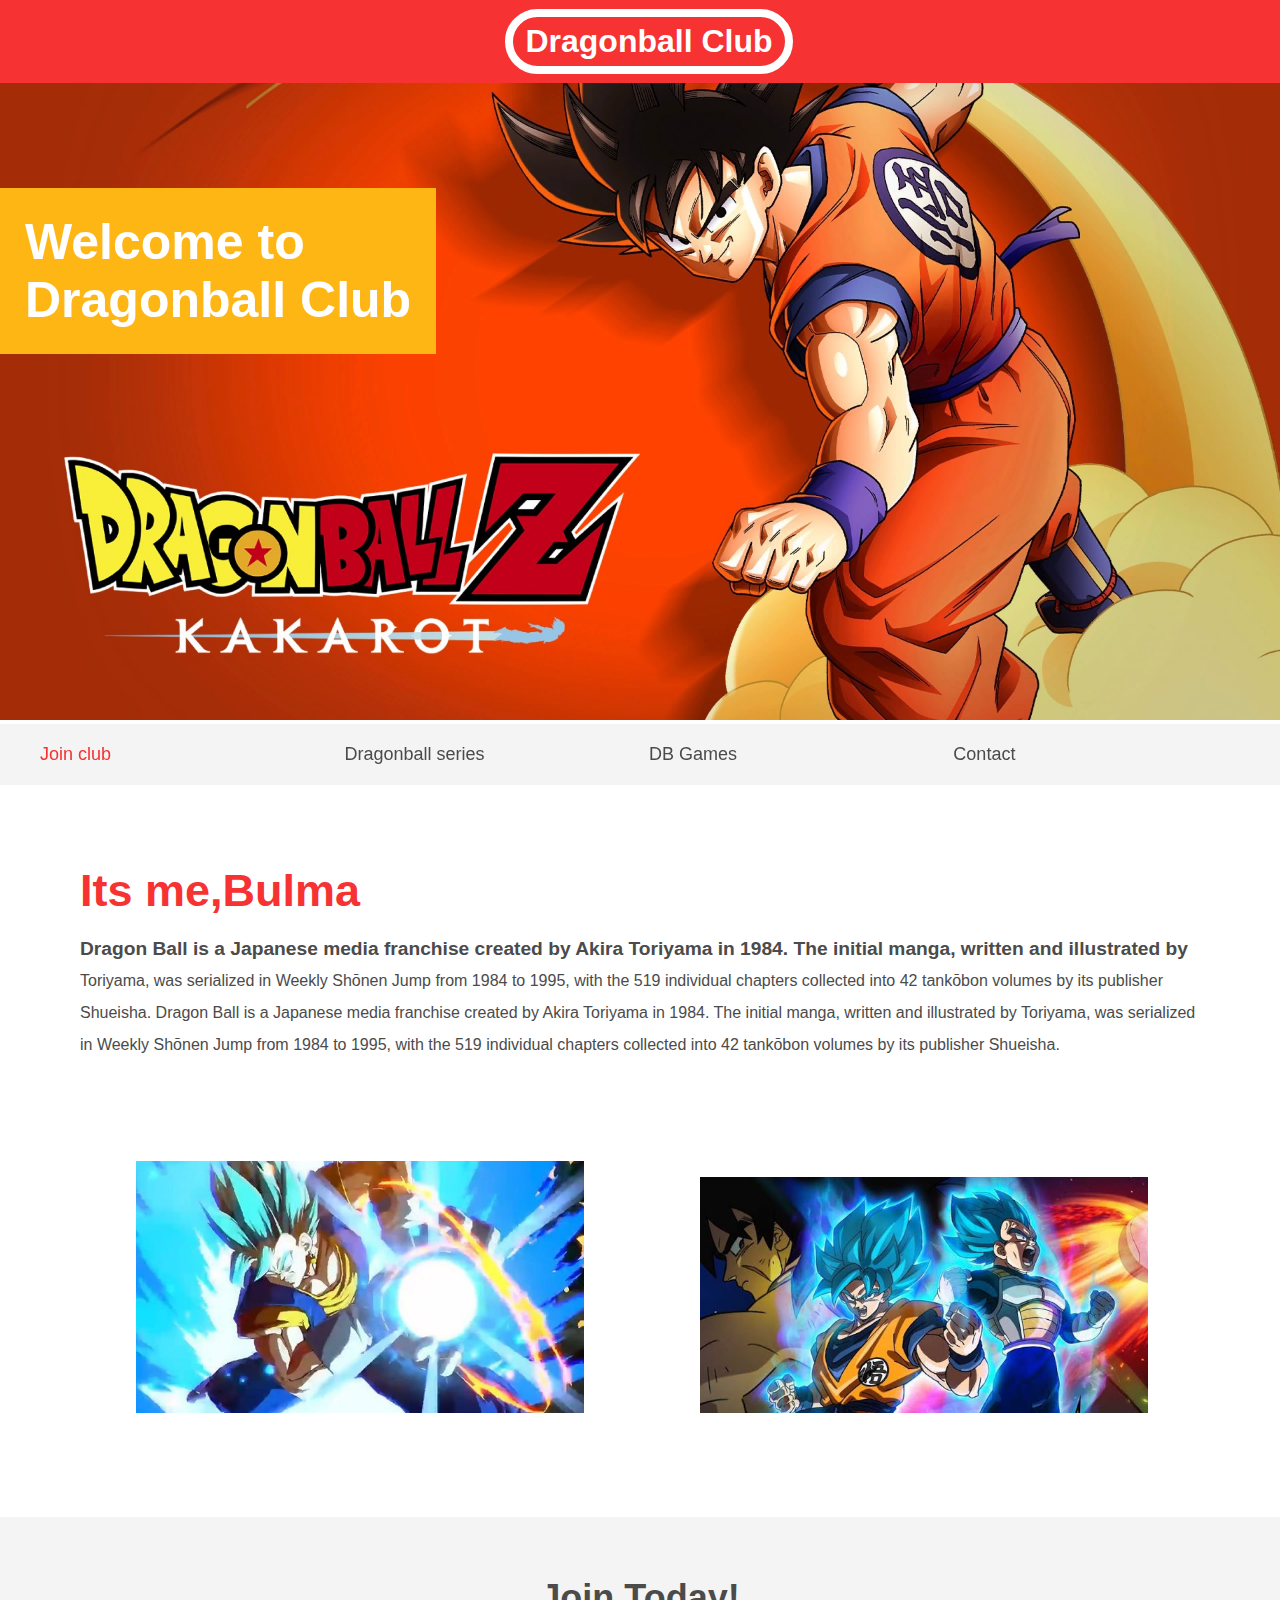
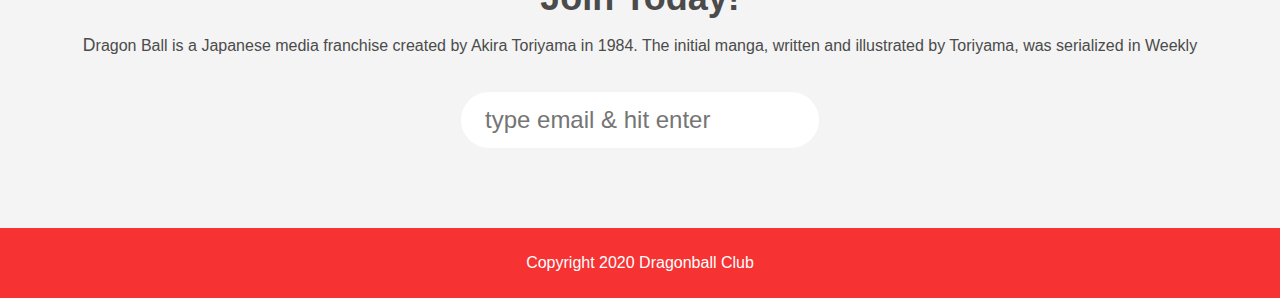
<file: index.html>
<!DOCTYPE html>
<html>
<head>
    <meta name="viewport" content="width=device-width, initial-scale=1.0">
    <link rel="stylesheet" href="style.css">
    
 <title>DRAGON BALL CLUB</title>

</head>
<body>
    <header>
        <h1>Dragonball Club</h1>
    </header>
    <section class="banner">
        <img src="img/nimbusGoku.jpg" alt="welcome to the dragonball club">
        <div class="welcome">
            <h2>  Welcome to <br><span>Dragonball Club</span></h2>
             
        </div>
    </section>
    <nav class="main-nav">
        <ul>
            <li><a href="/join.html" class="join">Join club </a></li>
            <li><a href="/news.html"> Dragonball series </a></li>
            <li><a href="/games.html"> DB Games</a></li>
            <li><a href="/contact.html">Contact</a></li>
        </ul>

    </nav>
    <main>
        <article>
            <h2>Its me,Bulma</h2>
            <p>Dragon Ball is a Japanese media franchise created by Akira Toriyama in 1984.
                The initial manga, written and illustrated by Toriyama, was serialized in Weekly 
                Shōnen Jump from 1984 to 1995, with the 519 individual chapters collected into 42 
                tankōbon volumes by its publisher Shueisha.
                Dragon Ball is a Japanese media franchise created by Akira Toriyama in 1984.
                The initial manga, written and illustrated by Toriyama, was serialized in Weekly 
                Shōnen Jump from 1984 to 1995, with the 519 individual chapters collected into 42 
                tankōbon volumes by its publisher Shueisha.

            </p>
        </article>
        <ul class="images">
            <li><img src="img/again again.jpg" alt="gallic kamehameha"></li>
            <li><img src="img/broly.jpg" alt="goku gt"></li>
        </ul>
    </main>
    <section class="join">
        <h2>Join Today!</h2>
        <p>Dragon Ball is a Japanese media franchise created by Akira Toriyama in 1984.
            The initial manga, written and illustrated by Toriyama, was serialized in Weekly</p>
            <form>
                <input type="email" name="email" placeholder="type email & hit enter" required>
            </form>

    </section>
    <footer>
        <p class="copyright">Copyright 2020 Dragonball Club</p> 
    </footer>


</body>
</html>
</file>
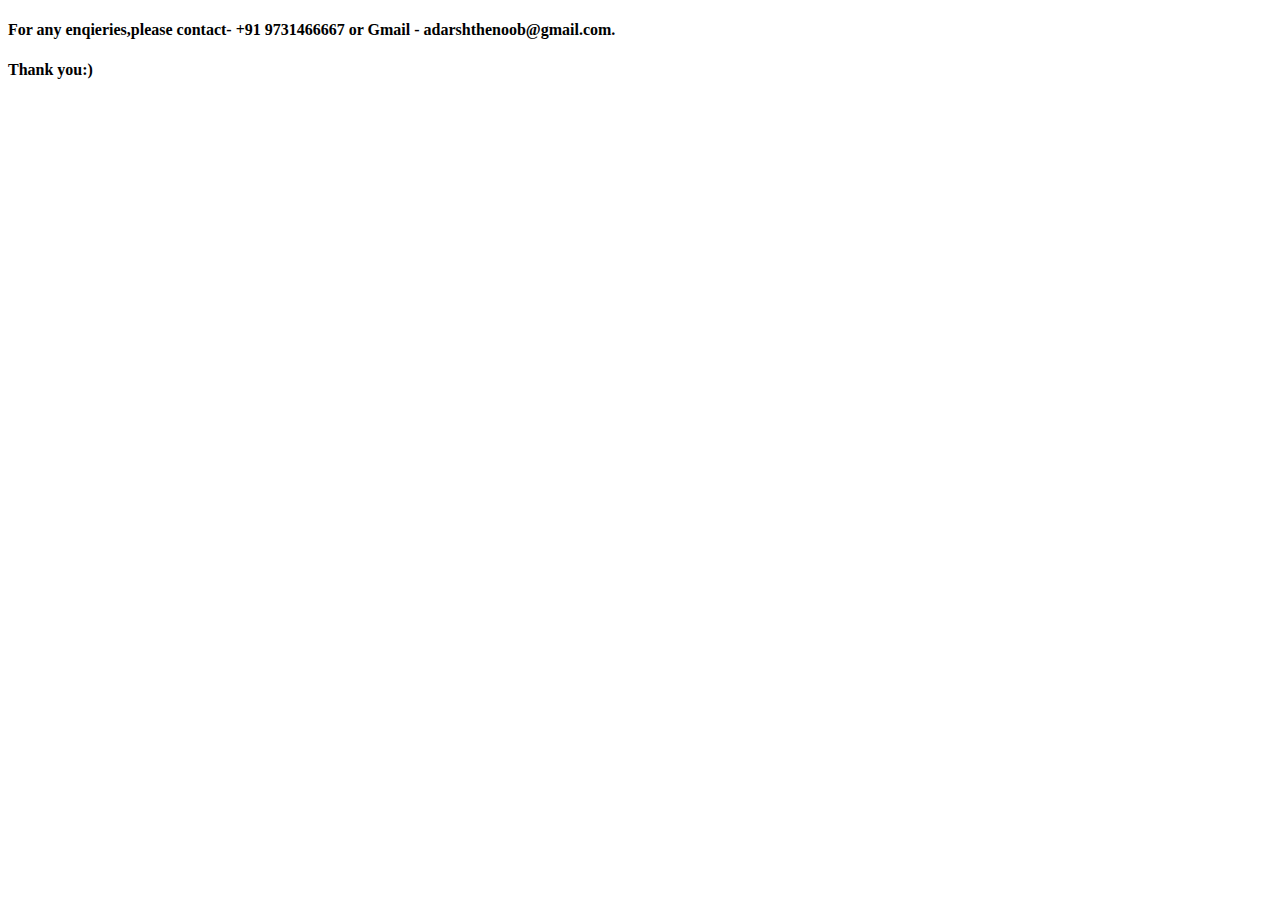
<file: contact.html>
<!DOCTYPE html>
<html>
    <body>
        <section class="contact">
            <h4><p>For any enqieries,please contact- +91 9731466667 or Gmail -   adarshthenoob@gmail.com.</p></h4>
            <h4><p>Thank you:) </p></h4>
            
       
        </section>
    </body>
</html>
</file>
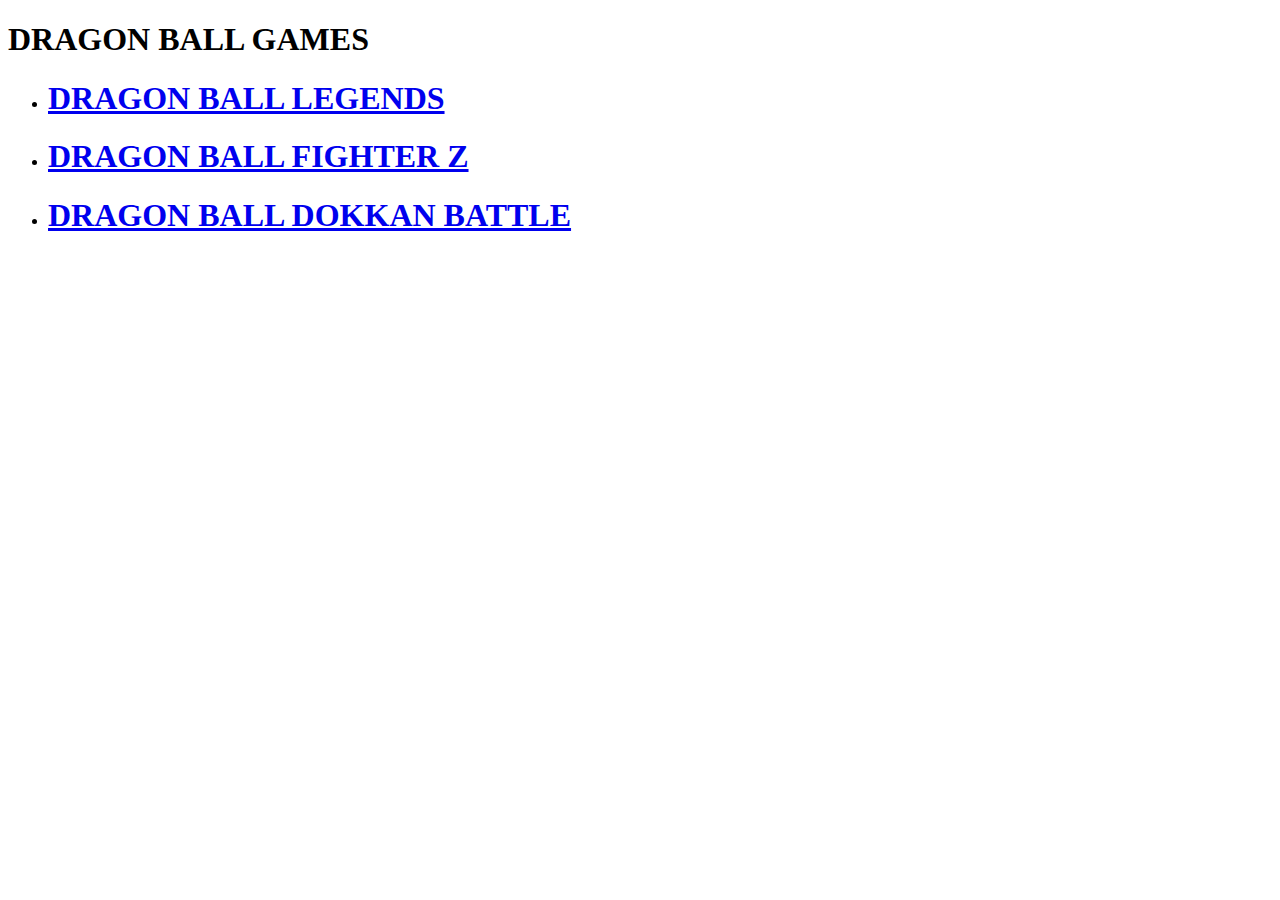
<file: games.html>
<!DOCTYPE html>
<html>
    <head>
        <h1>DRAGON BALL GAMES</h1>
        <title>DRAGON BALL GAMES</title>

    </head>

    <body>
      
        <section class="gamelink">
            <ul><li><a href="/dbl.html"><h1>DRAGON BALL LEGENDS</h1></a></li></ul>
            <ul><li><a href="/dbfz.html"><h1>DRAGON BALL FIGHTER Z</h1></a></li></ul>
            <ul><li><a href="db dokkan.html"><h1>DRAGON BALL DOKKAN BATTLE</h1></a></li></ul>
            
         
        </section>
    </body>
</html>
</file>
<file: style.css>
body, ul ,li, h1, h2, a{
    margin: 0;
    padding: 0;
    font-family: arial;
}

header{
    background-color: #f63232;
    padding: 9px;
    text-align: center;
    position: fixed;
    width: 100%;
    z-index: 1;
    top: 0;
    left: 0;
}
header h1{
    color: white;
    border: 8px solid white;
    padding: 6px 12px;
    display: inline-block;
    border-radius: 35px;

}
.banner{
    position: relative;
    
}
.banner img{
    max-width: 100%;
    

}
.banner .welcome{
    background-color: #feb614;
    color: white;
    padding: 25px;
    position:absolute;
    left: 0;
    top: 26%;
}
.banner h2{
    font-size: 30px;
}
.banner h2 span{
    font-size: 1.0em;
}
nav{
    background-color: #f4f4f4f4 ;
    padding: 20px;
    position: sticky;
    top: 80px;
}
nav ul{
    white-space: nowrap;
    max-width: 1200px;
    margin: 0 auto;
}
nav li{
    width: 25%;
    display: inline-block;
    font-size: 24px;
}
nav li a{
    text-decoration: none;
    color: #4b4b4b;

}
nav li a.join{
    color: #f63232; ;
}
main{
    max-width: 100%;
    width: 1200px;
    margin: 80px auto;
    padding: 0 40px;
    box-sizing: border-box;
}
article h2{
    color: #f63232;
    font-size: 45px;
}
article p{
    line-height: 2em;
    color: #4b4b4b;
}
.images{
    text-align: center;
    margin: 80px 0;
    white-space: nowrap;

}
.images li{
    display: inline-block;
    width: 40%;
    margin: 20px 5%;
}
.images li img{
    max-width: 100%;
}
section.join{
    background: #f4f4f4;
    text-align: center;
    padding: 60px 20px;
    color: #4b4b4b;
}
.join h2{
    font-size: 36px;
}
form input{
    margin: 20px 0;
    padding: 10px 20px;
    font-size: 24px;
    border-radius: 28px;
    border: 4px solid white;
}
footer{
    background:#f63232 ;
    color: white;
    padding: 10px;
    text-align: center;
}

/* pseudo classes*/

nav li a:hover{
    text-decoration: underline;
    
}
.images li:hover{
    position: relative;
    top:-4px;
}
form input:focus{
    border: 4px dashed #4b4b4b;
    outline: none;
}
form input:valid{
    border: 4px solid #71d300;
    
}
article p::first-line{
    font-weight: bold;
    font-size: 1.2em;
}
section.join p::first-letter{
    font-size: 1.1em;
}
 p::selection{
    background-color: #f63232;
    color: white;
}

@media screen and (max-width:1300px){
    .banner .welcome h2{
       font-size: 50px;
    }
    nav li{
        font-size: 18px;
    }
    

}
@media screen and (max-width:960px){
    .banner .welcome h2{
       font-size: 40px;
    }
}

@media screen and (max-width:700px){
    .banner .welcome{
        position: relative;
        text-align: center;
        padding: 10px;
    }
    .banner .welcome br{
        display:none;
    }
    .banner .welcome h2{
        font-size: 20px;
     }
     .banner .welcome span{
         font-size: 1em;
     }
     .images li{
         width: 100%;
         margin: 20px;
         display: block;
     }
}
@media screen and (max-width:560px){
    nav li{
        font-size: 20px;
        display:block;
        width: 100%;
        margin: 12px 0;
    }
    header{
        position: relative;
    }
    nav{
        top:0;
    }

    

}
</file>
